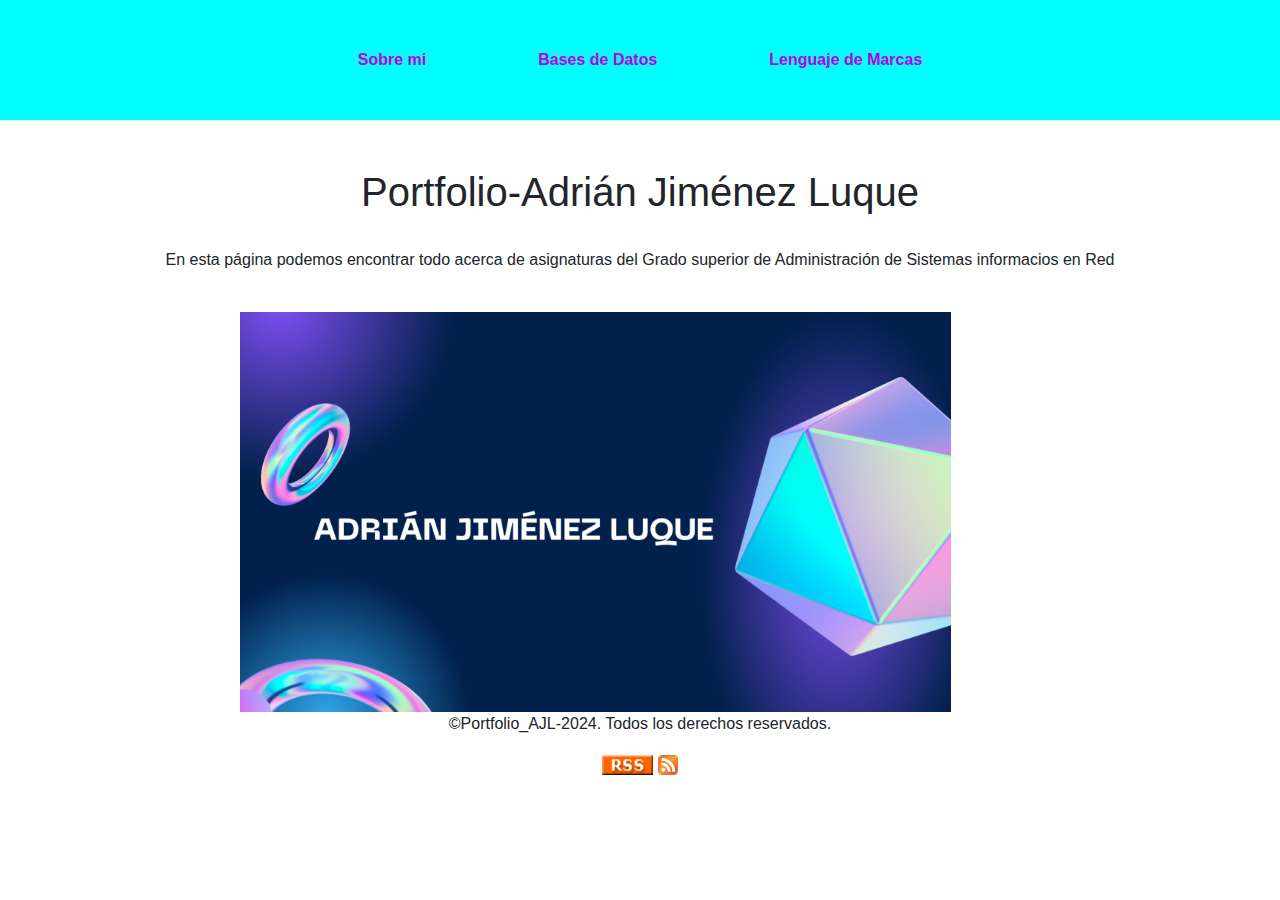
<file: index.html>
<!DOCTYPE html>
<html lang="es">
<head>
<link rel="stylesheet" type="Text/css" href="estilo/estilopagina.css">
<title> "Portfolio-AJL" </title>
<meta charset="utf-8">
<meta name="viewport" content="width=device-width, initial-scale=1,  shrink-to-fit=no">
 <link rel="stylesheet" href="https://maxcdn.bootstrapcdn.com/bootstrap/4.0.0/css/bootstrap.min.css">
 <link href="https://cdn.jsdelivr.net/npm/bootstrap@5.3.2/dist/css/bootstrap.min.css" rel="stylesheet" integrity="sha384-T3c6CoIi6uLrA9TneNEoa7RxnatzjcDSCmG1MXxSR1GAsXEV/Dwwykc2MPK8M2HN" crossorigin="anonymous"> 
<script src="https://cdn.jsdelivr.net/npm/bootstrap@5.3.2/dist/js/bootstrap.bundle.min.js" integrity="sha384-C6RzsynM9kWDrMNeT87bh95OGNyZPhcTNXj1NW7RuBCsyN/o0jlpcV8Qyq46cDfL" crossorigin="anonymous"></script>

<link href="ra3_1.xml" rel="alternate" type="application/rss+xml" title="RSS 2.0">
<script language="JavaScript" type="text/JavaScript" src="http://arupbhanja.com/rssfeed.php?file=http://construcanarias.bitacoras.com/rss1.xml&max=10"></script>
</head>
<body>
<header>
	<ul class="nav justify-content-center">
		<li class="nav-item">
		  <a class="nav-link active" aria-current="page" href="paginas/Iniciohtml.html">Sobre mi</a>
		</li>
		<li class="nav-item">
		  <a class="nav-link" href="paginas/Basededatos.html">Bases de Datos</a>
		</li>
		<li class="nav-item">
		  <a class="nav-link" href="paginas/LenguajedeMarcas.html">Lenguaje de Marcas</a>
		</li>
	  </ul>

</header>	
<br>
<br> 
<section class="Contenido1">

<h1>Portfolio-Adrián Jiménez Luque</h1>
<br>
<p>En esta página podemos encontrar todo acerca de asignaturas del Grado superior de Administración de Sistemas informacios en Red</p>

</section>

<br>

<section class="barracentralcarrusel">
		
	<div id="carouselExampleSlidesOnly" class="carousel slide" data-bs-ride="carousel">
		<div class="carousel-inner">
		  <div class="carousel-item active">
			<img src="imagenes/ADRIÁN JIMÉNEZ LUQUE 1 ASIR.png" class="d-block w-100" alt="...">
		  </div>
		  <div class="carousel-item">
			<img src="imagenes/IMAGEN_lenguaje_de_marcas.jpg" class="d-block w-100" alt="...">
		  </div>
		  <div class="carousel-item">
			<img src="imagenes/IMAGEN_Base_de_datos.jpg" class="d-block w-100" alt="...">
		  </div>
		</div>
	  </div>
	
</section>
<footer id="RSS">
  <p> &copy;Portfolio_AJL-2024. Todos los derechos reservados.</p>
  <a href="paginas/RSS_webAJL.xml"><img src="imagenes/RSS.gif" height="20px"></a>
  <a href="paginas/ATOM.xml"><img src="imagenes/atom.png" height="20px"></a>
</footer>


</body>
</file>
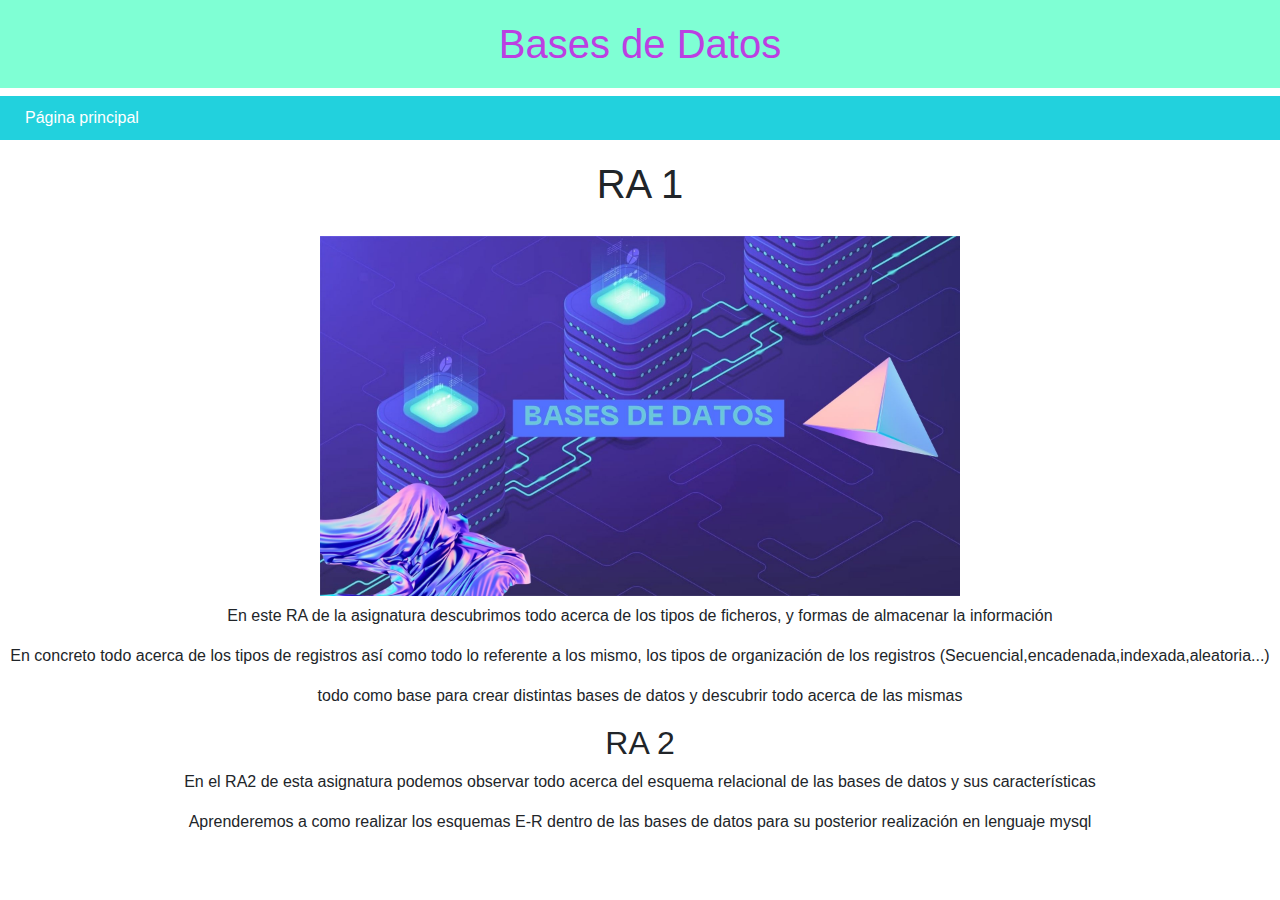
<file: paginas/Basededatos.html>
<!DOCTYPE html>
<html lang="es">
<head>
<link rel="stylesheet" type="Text/css" href="../estilo/cssbases.css">

<title> "Portfolio-AJL" </title>
<meta charset="utf-8">
<meta name="viewport" content="width=device-width, initial-scale=1,  shrink-to-fit=no">
 <link rel="stylesheet" href="https://maxcdn.bootstrapcdn.com/bootstrap/4.0.0/css/bootstrap.min.css">
 <link href="https://cdn.jsdelivr.net/npm/bootstrap@5.3.2/dist/css/bootstrap.min.css" rel="stylesheet" integrity="sha384-T3c6CoIi6uLrA9TneNEoa7RxnatzjcDSCmG1MXxSR1GAsXEV/Dwwykc2MPK8M2HN" crossorigin="anonymous"> 
<script src="https://cdn.jsdelivr.net/npm/bootstrap@5.3.2/dist/js/bootstrap.bundle.min.js" integrity="sha384-C6RzsynM9kWDrMNeT87bh95OGNyZPhcTNXj1NW7RuBCsyN/o0jlpcV8Qyq46cDfL" crossorigin="anonymous"></script>
</head>

<body>

<header class="Lenguaje">
<h1>Bases de Datos</h1>
</header>

<nav>
    <a href="../index.html">Página principal</a>
</nav>

<section>
     <div class="contenido">
      <h1> RA 1</h1>
      <img src= "../imagenes/IMAGEN_Base_de_datos.jpg">
      <h2></h2>
     <p>En este RA de la asignatura descubrimos todo acerca de los tipos de ficheros, y formas de almacenar la información
        
     </p>
     <p> En concreto todo acerca de los tipos de registros así como todo lo referente a los mismo, los tipos de organización de los registros (Secuencial,encadenada,indexada,aleatoria...)</p> 
      <p>todo como base para crear distintas bases de datos y descubrir todo acerca de las mismas </p>
    <h2> RA 2</h2> 
    <p> En el RA2 de esta asignatura podemos observar todo acerca del esquema relacional de las bases de datos y sus características</p>
    <p>Aprenderemos a como realizar los esquemas E-R dentro de las bases de datos para su posterior realización en lenguaje mysql</p>
    </div>
</section>


</body>
</html>
</file>
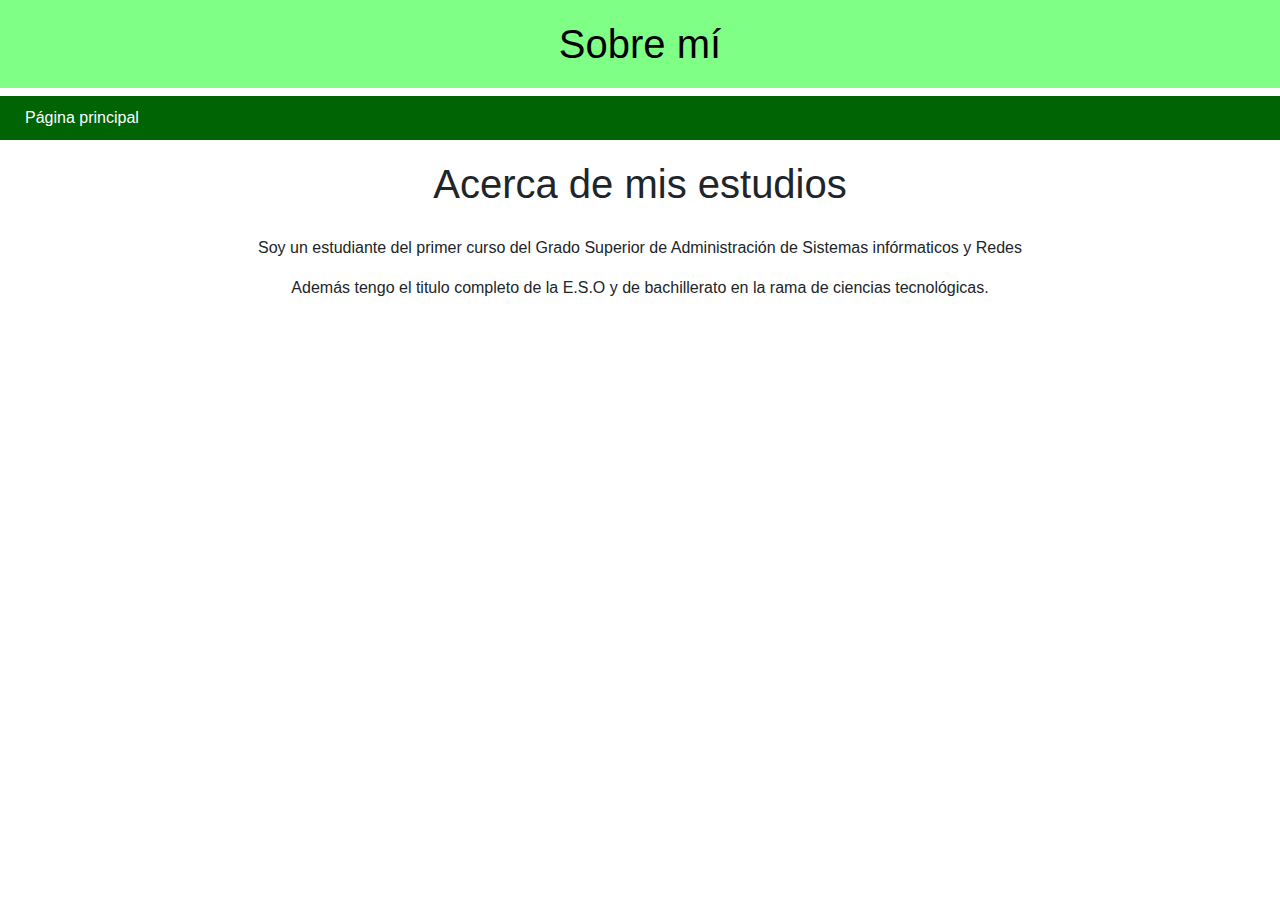
<file: paginas/Iniciohtml.html>
<!DOCTYPE html>
<html lang="es">
<head>
<link rel="stylesheet" type="Text/css" href="../estilo/Inicio.css">

<title> "Portfolio-AJL" </title>
<meta charset="utf-8">
<meta name="viewport" content="width=device-width, initial-scale=1,  shrink-to-fit=no">
 <link rel="stylesheet" href="https://maxcdn.bootstrapcdn.com/bootstrap/4.0.0/css/bootstrap.min.css">
 <link href="https://cdn.jsdelivr.net/npm/bootstrap@5.3.2/dist/css/bootstrap.min.css" rel="stylesheet" integrity="sha384-T3c6CoIi6uLrA9TneNEoa7RxnatzjcDSCmG1MXxSR1GAsXEV/Dwwykc2MPK8M2HN" crossorigin="anonymous"> 
<script src="https://cdn.jsdelivr.net/npm/bootstrap@5.3.2/dist/js/bootstrap.bundle.min.js" integrity="sha384-C6RzsynM9kWDrMNeT87bh95OGNyZPhcTNXj1NW7RuBCsyN/o0jlpcV8Qyq46cDfL" crossorigin="anonymous"></script>
</head>

<body>

<header>
    <h1>Sobre mí</h1>
</header>

<nav>
    <a href="../index.html"> Página principal</a>
</nav>

<section class="contenido">
    <h1>Acerca de mis estudios</h1>
    <p>Soy un estudiante del primer curso del Grado Superior de Administración de Sistemas infórmaticos y Redes</p>
<p> Además tengo el titulo completo de la E.S.O y de bachillerato en la rama de ciencias tecnológicas.</p>

</section>

</body>
</html>
</file>
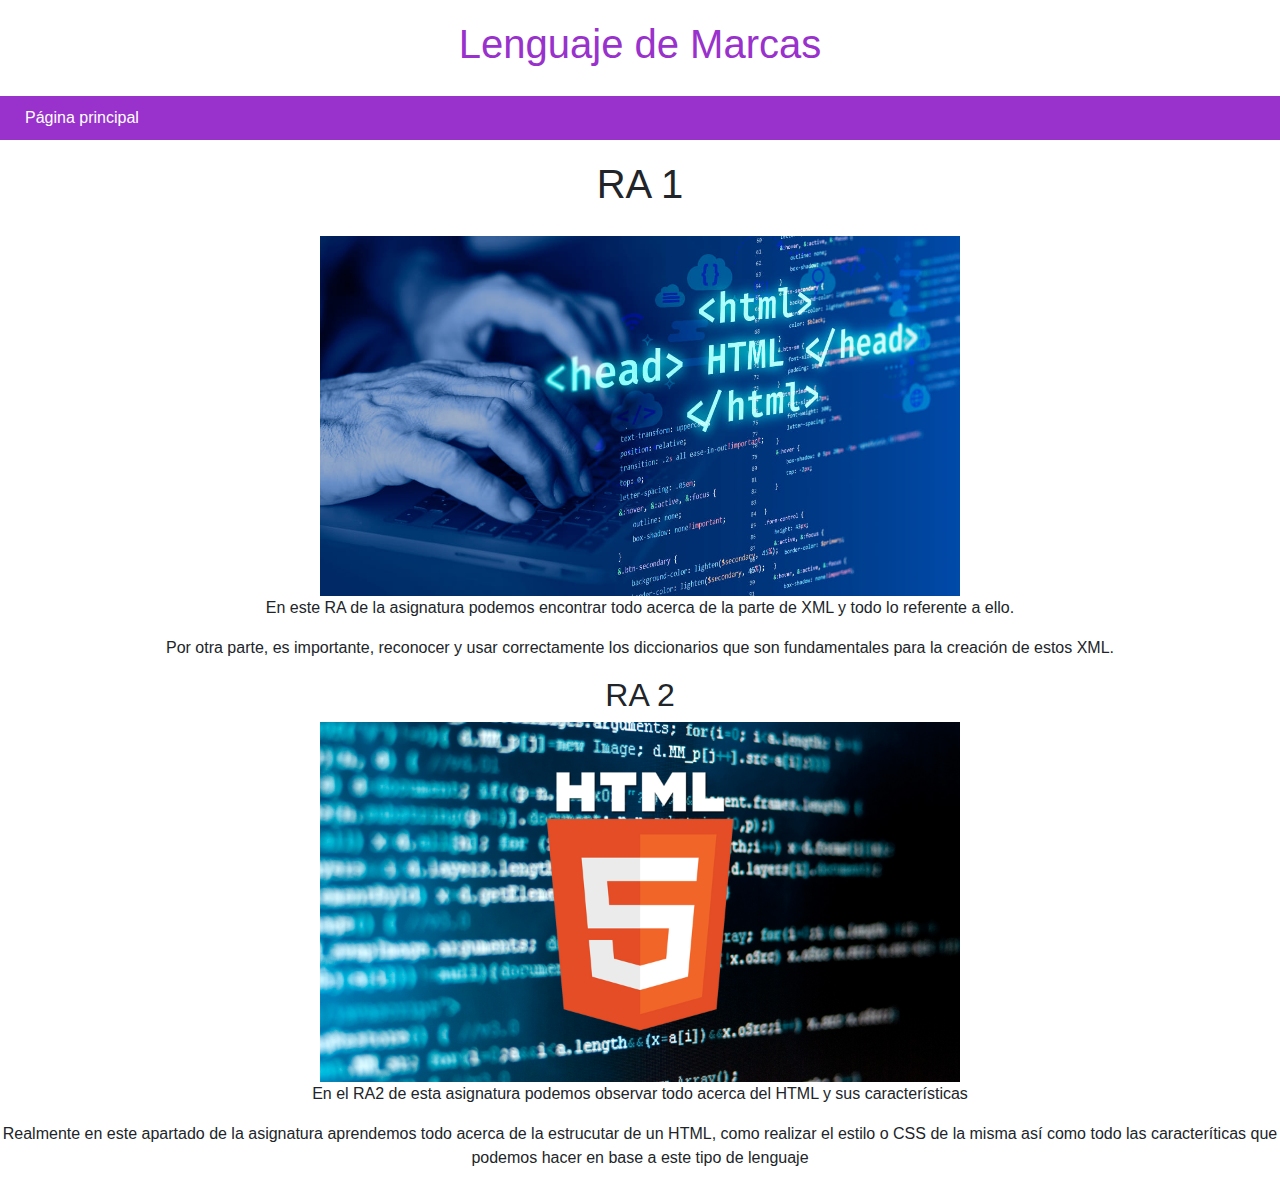
<file: paginas/Lenguaje de Marcas.html>
<!DOCTYPE html>
<html lang="es">
<head>
<link rel="stylesheet" type="Text/css" href="../estilo/csslenguaje.css">

<title> "Portfolio-AJL" </title>
<meta charset="utf-8">
<meta name="viewport" content="width=device-width, initial-scale=1,  shrink-to-fit=no">
 <link rel="stylesheet" href="https://maxcdn.bootstrapcdn.com/bootstrap/4.0.0/css/bootstrap.min.css">
 <link href="https://cdn.jsdelivr.net/npm/bootstrap@5.3.2/dist/css/bootstrap.min.css" rel="stylesheet" integrity="sha384-T3c6CoIi6uLrA9TneNEoa7RxnatzjcDSCmG1MXxSR1GAsXEV/Dwwykc2MPK8M2HN" crossorigin="anonymous"> 
<script src="https://cdn.jsdelivr.net/npm/bootstrap@5.3.2/dist/js/bootstrap.bundle.min.js" integrity="sha384-C6RzsynM9kWDrMNeT87bh95OGNyZPhcTNXj1NW7RuBCsyN/o0jlpcV8Qyq46cDfL" crossorigin="anonymous"></script>
</head>

<body>

<header class="Lenguaje">
<h1>Lenguaje de Marcas</h1>
</header>

<nav>
    <a href="../index.html">Página principal</a>
</nav>

<section>
     <div class="contenido">
      <h1> RA 1</h1>
      <img src= "../imagenes/imagen2.jpg">
     <p>En este RA de la asignatura podemos encontrar todo acerca de la parte de XML y todo lo referente a ello.
        
     </p>
     <p> Por otra parte, es importante, reconocer y usar correctamente los diccionarios que son fundamentales para la creación de estos XML.</p>
    <h2> RA 2</h2> 
    <img src= "../imagenes/imagenhtml.jpg.jpg">
    <p> En el RA2 de esta asignatura podemos observar todo acerca del HTML y sus características</p>
    <p>Realmente en este apartado de la asignatura aprendemos todo acerca de la estrucutar de un HTML, como realizar el estilo o CSS de la misma así como todo las caracteríticas que podemos hacer en base a este tipo de lenguaje</p>
    </div>
</section>


</body>
</html>
</file>
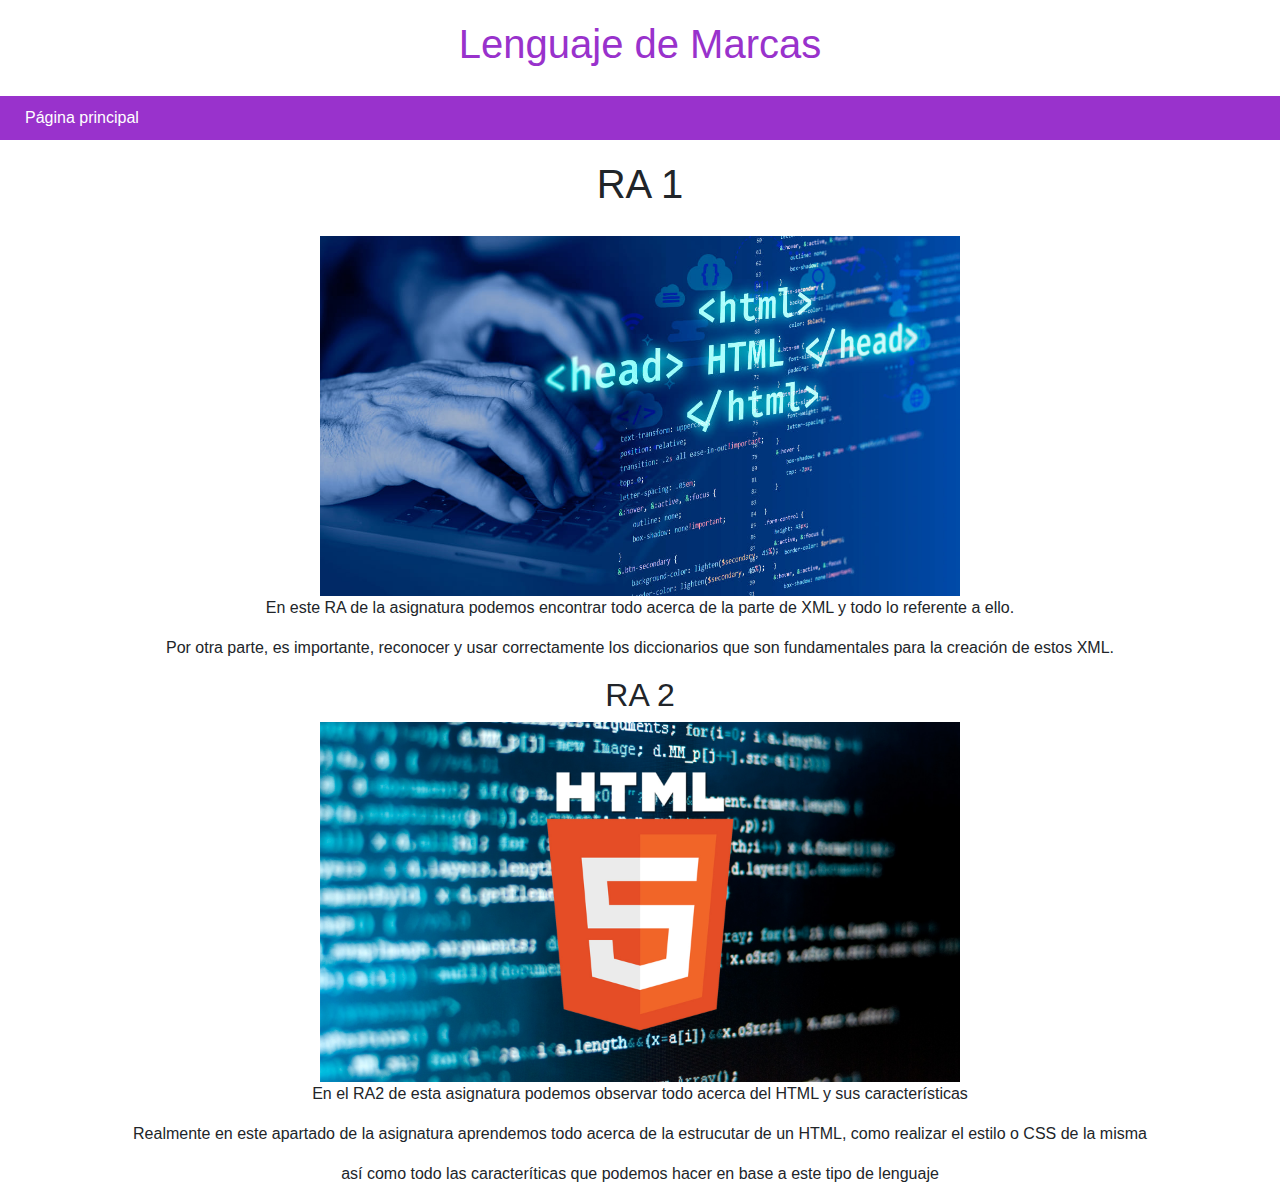
<file: paginas/LenguajedeMarcas.html>
<!DOCTYPE html>
<html lang="es">
<head>
<link rel="stylesheet" type="Text/css" href="../estilo/csslenguaje.css">

<title> "Portfolio-AJL" </title>
<meta charset="utf-8">
<meta name="viewport" content="width=device-width, initial-scale=1,  shrink-to-fit=no">
 <link rel="stylesheet" href="https://maxcdn.bootstrapcdn.com/bootstrap/4.0.0/css/bootstrap.min.css">
 <link href="https://cdn.jsdelivr.net/npm/bootstrap@5.3.2/dist/css/bootstrap.min.css" rel="stylesheet" integrity="sha384-T3c6CoIi6uLrA9TneNEoa7RxnatzjcDSCmG1MXxSR1GAsXEV/Dwwykc2MPK8M2HN" crossorigin="anonymous"> 
<script src="https://cdn.jsdelivr.net/npm/bootstrap@5.3.2/dist/js/bootstrap.bundle.min.js" integrity="sha384-C6RzsynM9kWDrMNeT87bh95OGNyZPhcTNXj1NW7RuBCsyN/o0jlpcV8Qyq46cDfL" crossorigin="anonymous"></script>
</head>

<body>

<header class="Lenguaje">
<h1>Lenguaje de Marcas</h1>
</header>

<nav>
    <a href="../index.html">Página principal</a>
</nav>

<section>
     <div class="contenido">
      <h1> RA 1</h1>
      <img src= "../imagenes/imagen2.jpg">
     <p>En este RA de la asignatura podemos encontrar todo acerca de la parte de XML y todo lo referente a ello.
        
     </p>
     <p> Por otra parte, es importante, reconocer y usar correctamente los diccionarios que son fundamentales para la creación de estos XML.</p>
    <h2> RA 2</h2> 
    <img src= "../imagenes/imagenhtml.jpg.jpg">
    <p> En el RA2 de esta asignatura podemos observar todo acerca del HTML y sus características</p>
    <p>Realmente en este apartado de la asignatura aprendemos todo acerca de la estrucutar de un HTML, como realizar el estilo o CSS de la misma</p>
     <p>así como todo las caracteríticas que podemos hacer en base a este tipo de lenguaje</p>
    </div>
</section>


</body>
</html>
</file>
<file: estilo/estilopagina.css>
* {
	padding: 0;
	margin: 0;
}
body {
		background-image:'imagenes/imagenfondo.jpg'; 
		background-size: cover; 
		background-position: center; 		
		background-repeat: no-repeat; 
		font-family: Arial, sans-serif;
  margin-left: 0px;
  margin-right: 10px;
  margin-top: 0px;
  margin-bottom: 10px;
}
nav {
	background-color: #333;
	padding: 10px;
}

ul {
	list-style-type: none;
	margin: 0;
	padding: 0;
	display: flex;
	justify-content: center;
	background-color: aqua;
}

li {
	margin: 0 15px;
}

a {
	text-decoration: none;
	color: aquamarine;
	font-weight: bold;
}
.barracentralcarrusel {
	background-color:rgb(179, 50, 235), 230, 253;
	padding: 0px;
	text-align: center;
	max-width: 800px;
	width: 100%;
	margin: auto;
	display:flex;
	background-size:contain;
	background-position: center;
	align-items: center;

}
li{
	margin: 40px;

}

li a {
	display: flex;
	color: rgb(185, 0, 231);
	text-align:center ;
	padding: 0px;
	

}
li a:hover {
	background-color: rgb(215, 130, 255);
	
}

.contenedor {

	display: flex;
	flex-direction:column-reverse;
	padding: 20px;
	font-size: 20;

}

.seccion {

	margin: 20px 0;
	padding: 20px;
	border: 1px solid #aa6ab3;

}

.seccion img {

	max-width: 100%;
	height: 20px;
	margin-bottom: 40px;

}

.barracentralcarrusel img{

width: auto;
height: 400px;

}

.Contenido1 {
	
text-align: center;


}

#RSS {
    display: block;
    justify-content: center;
    align-items: center;
    margin: auto;
    text-align:center;
}
</file>
<file: estilo/cssbases.css>
body {
    margin: 0;
    font-family:Arial, Helvetica, sans-serif
}

header {
   background-color: aquamarine;
    background-size: cover;
    padding: 0px;
    text-align: center;
    color: rgb(188, 63, 226)
}

nav {
    display: flex;
    justify-content: center;
    background-color: rgb(34, 209, 221);
    padding: 10px;
}

nav a {
    color: white;
    text-decoration: none;
    margin: 0 15px;
}

h1 {
    text-align: center;
    padding: 20px;
}

header img {
     background-size: contain;
     width: 100%;  
     padding: 0px;
     height: 50%;


}

.contenido{
 
    text-align: center;
}

.contenido img{

    width: 50%;
}
</file>
<file: estilo/Inicio.css>
body {
  margin-left: 0px;
  margin-right: 10px;
  margin-top: 0px;
  margin-bottom: 10px;
font-family:Arial, Helvetica, sans-serif
}

header {
   background-color: rgb(127, 255, 133);
    background-size: cover;
    padding: 0px;
    text-align: center;
    color: rgb(0, 0, 0)
}

nav {
    display: flex;
    justify-content: center;
    background-color: rgb(0, 100, 5);
    padding: 10px;
}

nav a {
    color: white;
    text-decoration: none;
    margin: 0 15px;
}

nav img {
 max-width: 100%; 
  height: auto; 
  display: block;
  margin: 0 auto; 
}

h1 {
    text-align: center;
    padding: 20px;
}

header img {
     background-size: contain;
     width: 100%;  
     padding: 0px;
     height: 50%;


}

.contenido{
 
    text-align: center;
}

.contenido img{

    width: 50%;
}
</file>
<file: estilo/csslenguaje.css>
body {
  margin-left: 0px;
  margin-right: 10px;
  margin-top: 0px;
  margin-bottom: 10px;
    font-family: Arial, sans-serif;
}

header {
  
    background-size: cover;
    padding: 0px;
    text-align: center;
    color: darkorchid
}

nav {
    display: flex;
    justify-content: center;
    background-color: darkorchid;
    padding: 10px;
}

nav a {
    color: white;
    text-decoration: none;
    margin: 0 15px;
}

h1 {
    text-align: center;
    padding: 20px;
}

header img {
     background-size: contain;
     width: 100%;  
     padding: 0px;
     height: 50%;


}

.contenido{
 
    text-align: center;
}

.contenido img{

    width: 50%;
}
</file>
